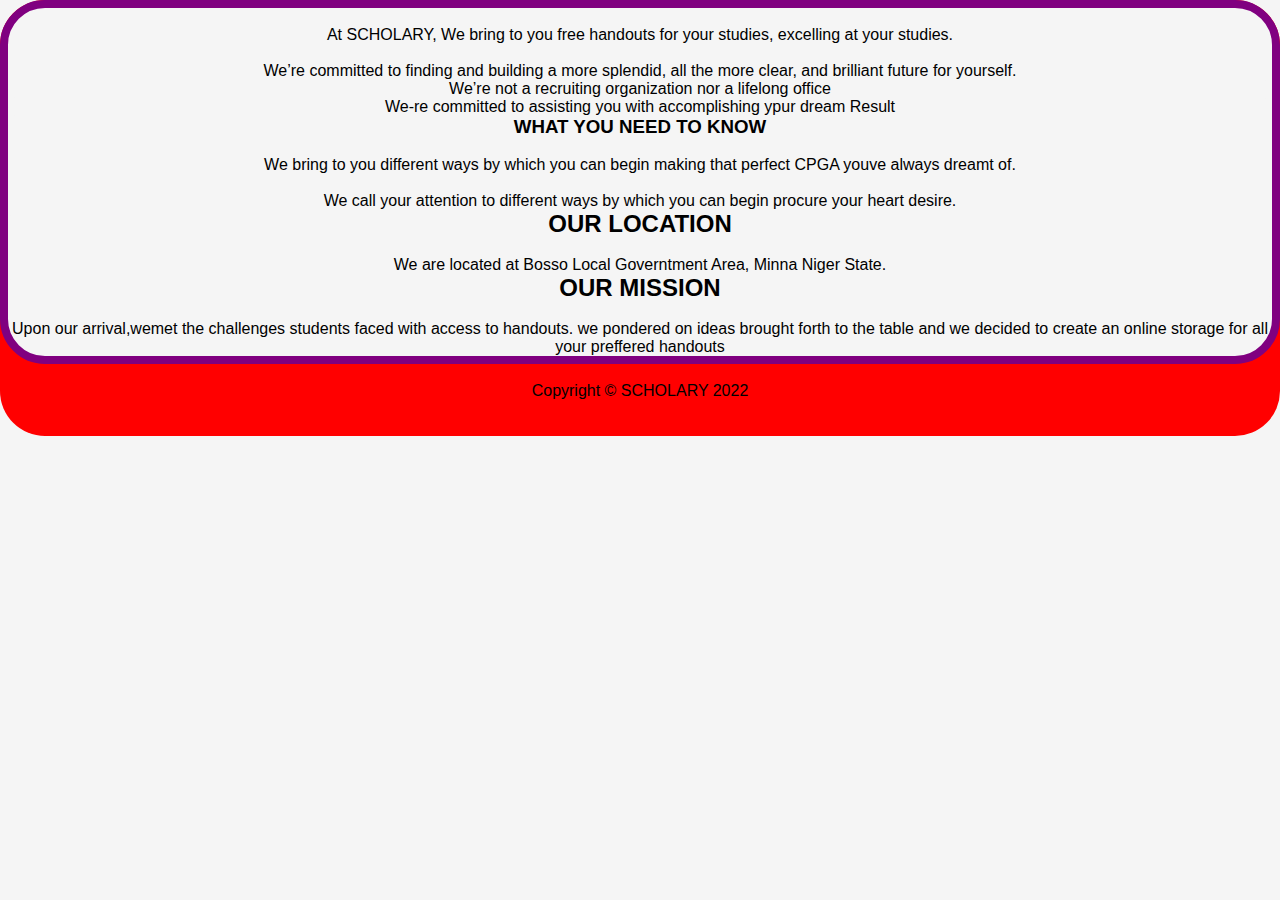
<file: about.html>
<!DOCTYPE html>
<html lang="en">
<head>
    <meta charset="UTF-8">
    <meta http-equiv="X-UA-Compatible" content="IE=edge">
    <meta name="viewport" content="width=device-width, initial-scale=1.0">
    <title>ABOUT US</title>
    <link href="style.css" rel="stylesheet" />
    <script async src="https://pagead2.googlesyndication.com/pagead/js/adsbygoogle.js?client=ca-pub-6574598106746706"
     crossorigin="anonymous"></script>
    <div class="containerabout" >
</head>
<body>
    
    
<br>At SCHOLARY, We bring to you free handouts for your studies, excelling at your studies.</br>

<br>We’re committed to finding and building a more splendid, all the more clear, and brilliant future for yourself.</br>




<li>We’re not a recruiting organization nor a lifelong office</li>
<li>We-re committed to assisting you with accomplishing ypur dream Result</li>






<h3>WHAT YOU NEED TO KNOW</h3>

<br>We bring to you different ways by which you can begin making that perfect CPGA youve always dreamt of.</br>
<br>We call your attention to different ways by which you can begin procure your heart desire.</br>


<h2>OUR LOCATION</h2>
<br>We are located at Bosso Local Governtment Area, Minna Niger State.</br>
<h2>OUR MISSION</h2>
<br>Upon our arrival,wemet the challenges students faced with access to handouts. we pondered on ideas brought forth to the table and we decided to create an online storage for all your preffered handouts</br>

</div>
</body>
<br>
Copyright © SCHOLARY 2022
<br>
<br>
<br> 
</html>
</file>
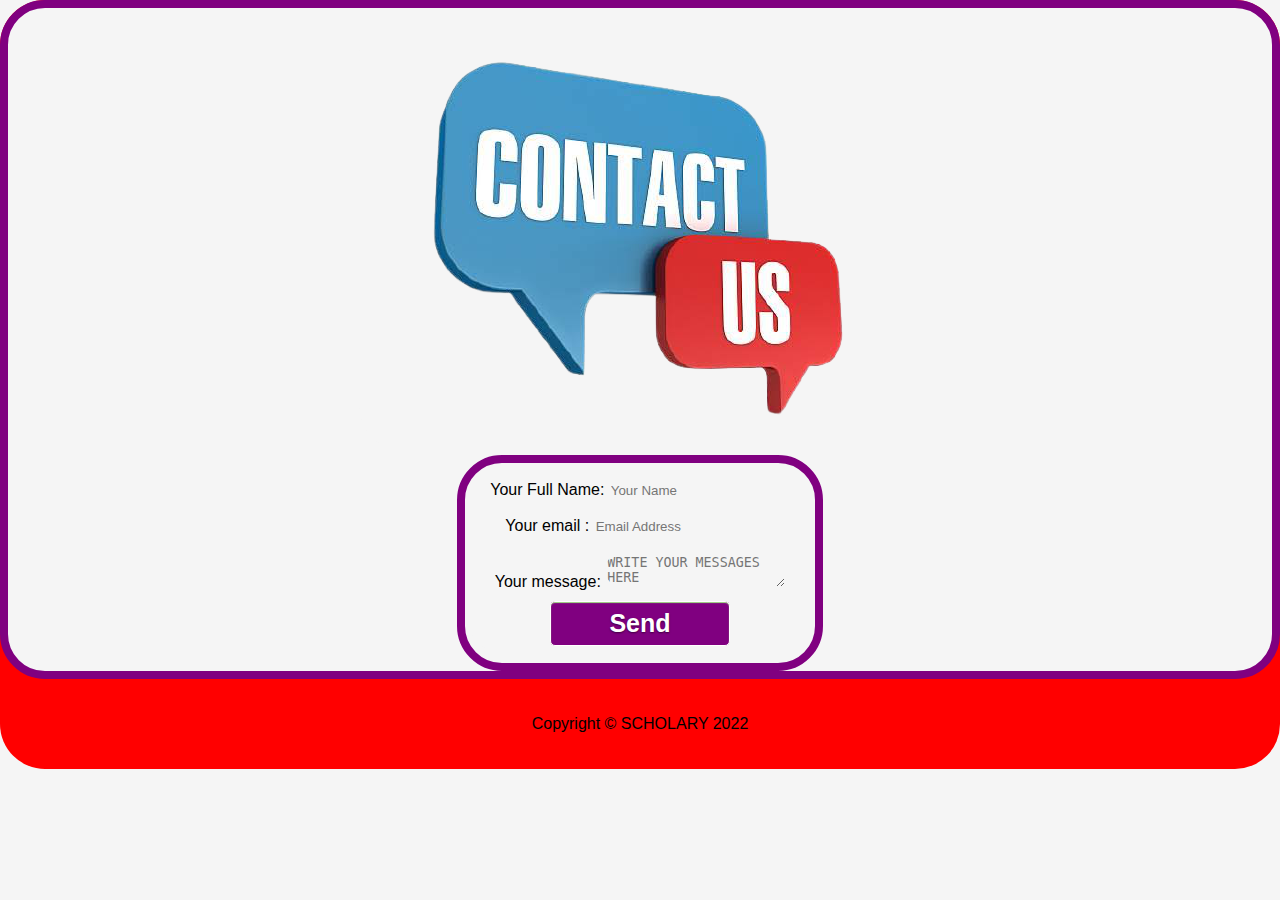
<file: contactus.html>
<!DOCTYPE html>
<html lang="en">
<head>
				<meta charset="UTF-8">
				<title>CONTACT US</title>
				<div class="containercontact" >
				<link href="style.css" rel="stylesheet" />
    <img src="ContactUs.jpeg" alt=".image">
					<script async src="https://pagead2.googlesyndication.com/pagead/js/adsbygoogle.js?client=ca-pub-6574598106746706"
     crossorigin="anonymous"></script>
</head>
<body>
				<div class="containercontact1">
				<div class="contacts">
								
								
<form
  action="https://formspree.io/f/mdobavzp"
  method="POST"
>
  <label class="label" placeholder="YOUR NAME" ><br>
    Your Full Name:       
    <input type="text" name="_replyto" placeholder="Your Name"></br>
  </label>  <label class="label"><br>
    Your email          :
    <input type="email" name="_replyto" placeholder="Email Address"></br>
  </label>
  <label class="label"><br>
    Your message:
    <textarea name="message" class="textarea" alt="#" placeholder="WRITE YOUR MESSAGES HERE"></textarea></br>
  </label>

  <button type="submit" class=".button1">Send</button>
</form>
								</div>
     </div>
     </div>
</body>

<br>
<br>
Copyright © SCHOLARY 2022
<br>
<br>
<br>
</html>
</file>
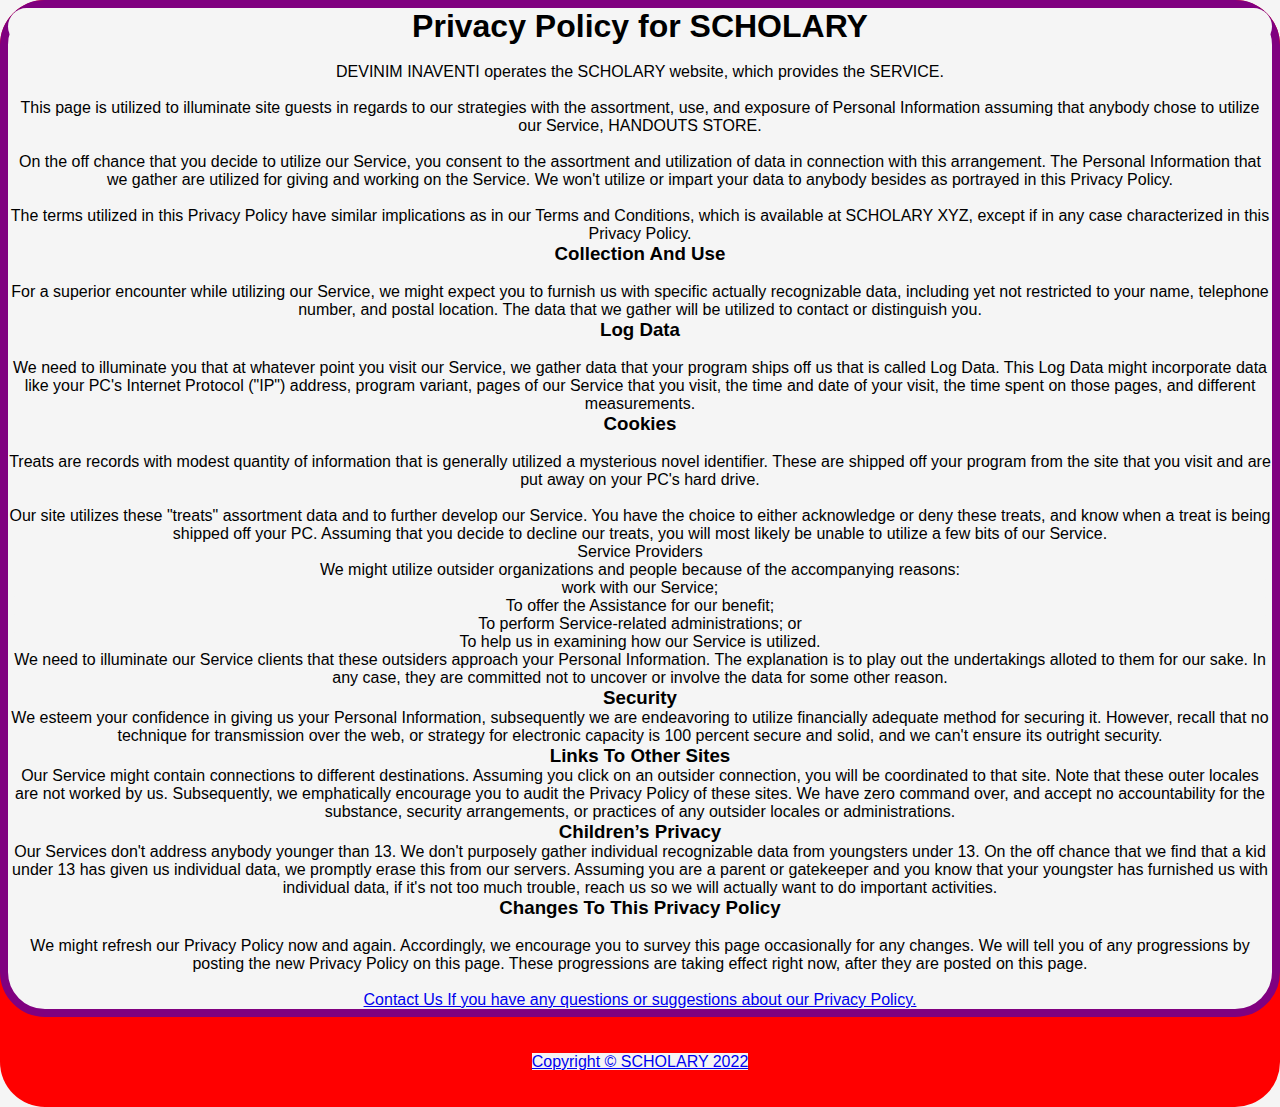
<file: privacy.html>
<!DOCTYPE html>
<html lang="en">
<head>
    <meta charset="UTF-8">
    <meta http-equiv="X-UA-Compatible" content="IE=edge">
    <meta name="viewport" content="width=device-width, initial-scale=1.0">
    <title>PRIVACY POLICY</title>
    <link href="style.css" rel="stylesheet" />
    <script async src="https://pagead2.googlesyndication.com/pagead/js/adsbygoogle.js?client=ca-pub-6574598106746706"
     crossorigin="anonymous"></script>
    <div class="containerprivacy" >
</head>
<body>
    
    <h1>Privacy Policy for SCHOLARY</h1>
<br>DEVINIM INAVENTI operates the SCHOLARY website, which provides the SERVICE.</br>

<br>This page is utilized to illuminate site guests in regards to our strategies with the assortment, use, and exposure of Personal Information assuming that anybody chose to utilize our Service, HANDOUTS STORE.</br>

<br>On the off chance that you decide to utilize our Service, you consent to the assortment and utilization of data in connection with this arrangement. The Personal Information that we gather are utilized for giving and working on the Service. We won't utilize or impart your data to anybody besides as portrayed in this Privacy Policy.</br>

<br>The terms utilized in this Privacy Policy have similar implications as in our Terms and Conditions, which is available at SCHOLARY XYZ, except if in any case characterized in this Privacy Policy.</br>

<h3> Collection And Use</h3>
<br>For a superior encounter while utilizing our Service, we might expect you to furnish us with specific actually recognizable data, including yet not restricted to your name, telephone number, and postal location. The data that we gather will be utilized to contact or distinguish you.</br>

<h3>Log Data</h3>
<br>We need to illuminate you that at whatever point you visit our Service, we gather data that your program ships off us that is called Log Data. This Log Data might incorporate data like your PC's Internet Protocol ("IP") address, program variant, pages of our Service that you visit, the time and date of your visit, the time spent on those pages, and different measurements.</br>

<h3>Cookies</h3>
<br>Treats are records with modest quantity of information that is generally utilized a mysterious novel identifier. These are shipped off your program from the site that you visit and are put away on your PC's hard drive.</br>

<br>Our site utilizes these "treats" assortment data and to further develop our Service. You have the choice to either acknowledge or deny these treats, and know when a treat is being shipped off your PC. Assuming that you decide to decline our treats, you will most likely be unable to utilize a few bits of our Service.</br>

Service Providers
<br>We might utilize outsider organizations and people because of the accompanying reasons:

<li class="listings"> work with our Service;</li>
<li>To offer the Assistance for our benefit;</li>
<li>To perform Service-related administrations; or</li>
<li>To help us in examining how our Service is utilized.</li>
<li>We need to illuminate our Service clients that these outsiders approach your Personal Information. The explanation is to play out the undertakings alloted to them for our sake. In any case, they are committed not to uncover or involve the data for some other reason.

    <h3>Security</h3>
We esteem your confidence in giving us your Personal Information, subsequently we are endeavoring to utilize financially adequate method for securing it. However, recall that no technique for transmission over the web, or strategy for electronic capacity is 100 percent secure and solid, and we can't ensure its outright security.

<h3>Links To Other Sites</h3>
Our Service might contain connections to different destinations. Assuming you click on an outsider connection, you will be coordinated to that site. Note that these outer locales are not worked by us. Subsequently, we emphatically encourage you to audit the Privacy Policy of these sites. We have zero command over, and accept no accountability for the substance, security arrangements, or practices of any outsider locales or administrations.

<h3>Children’s Privacy</h3>

Our Services don't address anybody younger than 13. We don't purposely gather individual recognizable data from youngsters under 13. On the off chance that we find that a kid under 13 has given us individual data, we promptly erase this from our servers. Assuming you are a parent or gatekeeper and you know that your youngster has furnished us with individual data, if it's not too much trouble, reach us so we will actually want to do important activities.

<h3>Changes To This Privacy Policy</h3>
<br>We might refresh our Privacy Policy now and again. Accordingly, we encourage you to survey this page occasionally for any changes. We will tell you of any progressions by posting the new Privacy Policy on this page. These progressions are taking effect right now, after they are posted on this page.</br>
<br><a href="contactus.html">Contact Us
If you have any questions or suggestions about our Privacy Policy.</br>

<h3></h3>

</div>
</body>
<br>
<br>
Copyright © SCHOLARY 2022
<br>
<br>
<br>
</html>

</html>
</file>
<file: style.css>
*{
    width: auto 1000px;
    height: auto 1500px;
    border: 8px blue;
    margin: 0 auto;
    background-color: whitesmoke;
    border-radius: 45px;
}

body {
    text-align: center;
    width: auto;
    
    margin: 0 auto;
    padding: 0px;
    font-family: "lucida grande",tahoma,verdana,arial,sans-serif;
    background: linear-gradient(red);
list-style: none;

}
#header1{
				width: 9800000px;
    margin: 0px auto;
    padding: 0px;
    height: 85px;
list-style: none;
}
#header2{
				width: 980px;
    margin: 0px auto;
    padding: 0px;
    height: 85px;
list-style: none;
}
#header3{
				width: 980px;
    margin: 0px auto;
    padding: 0px;
    height: 85px;
list-style: none;
}
#header4{
				width: 980px;
    margin: 0px auto;
    padding: 0px;
    height: 85px;
list-style: none;
}
#header5{
				width: 980px;
    margin: 0px auto;
    padding: 0px;
    height: 85px;
}
.h1{
				width: 980px;
    margin: 0px auto;
    padding: 0px;
    height: 85px;
}
.links ul li a:hover{
				zoom: blue;
				text-align: center;

    color: red;
}


.span{
color: red;
}
#header li {
        list-style-type: none;
        float: left;
        text-align: left;
        color: white;
    }
.image{
				width: auto 300px;
				height: auto 300px;
				
}


button {
            width: 180px;
            height: 45px;
            text-align: center;
            font-size: 25px;
            margin-top: 10px;
            margin-bottom: 10px;
            font-family: 'Freight Sans Bold', helvetica, arial, sans-serif !important;
            font-weight: bold !important;
            background: linear-gradient(#800080);
            background-color: #800080;
            box-shadow: inset 0 1px 1px #a4e388;
            border-color: #800080;
            border: 1px solid;
            border-radius: 5px;
            color: #fff;
            cursor: pointer;
            display: inline-block;
            position: relative;
            text-shadow: 0 1px 2px rgba(0,0,0,.5);
        }
        
        
links{
        float: left;
        font-family: helvetica, arial, sans-serif;
    }

    .container{
        width: 1000px ;
        height:  auto;
        border: 8px solid purple;
        margin: 0 auto;
        background-color: whitesmoke;
        border-radius: 45px;
        
}
.containerite{
        width: auto 1000px;
        height: auto 1793px;
        border: 8px solid purple;
        margin: 0 auto;
        background-color: whitesmoke;
        border-radius: 45px;
}
.container3{
        width: auto 1000px;
        height: auto 1135px;
        border: 8px solid purple;
        margin: 0 auto;
        background-color: whitesmoke;
        border-radius: 45px;
}
.container4{
        width: auto 1000px; 
        height: auto 1135px;
        border: 8px solid purple;
        margin: 0 auto;
        background-color: whitesmoke;
        border-radius: 45px;
}
.container5{
        width: auto 1000px;
        height: auto 1135px;
        border: 8px solid purple;
        margin: 0 auto;
        background-color: whitesmoke;
        border-radius: 45px;
}

headerpic{
			width: auto 1000px;
        height: auto 1135px;
        border: 8px solid purple;
        margin: 0 auto;
        background-color: whitesmoke;
        border-radius: 45px;
}
.container2{
    width: auto 1000px;
    height: auto 1405px;
    border: 8px solid purple;
    margin: 0 auto;
    background-color: whitesmoke;
    border-radius: 45px;
}

.containerMCB{
    width: auto 1000px;
    height: auto 1350px;
    border: 8px solid purple;
    margin:  auto;
    background-color: whitesmoke;
    border-radius: 45px;
}
.containersls{
    width: auto 1000px;
    height: auto 1650px;
    border: 8px solid purple;
    margin: 0 auto;
    background-color: whitesmoke;
    border-radius: 45px;
}

.containerMAT{
    width: auto 1000px;
    height: auto 1500px;
    border: 8px solid purple;
    margin: 0 auto;
    background-color: whitesmoke;
    border-radius: 45px;
}
.containerMEG{
    width: auto 1000px;
    height: auto 1500px;
    border: 8px solid purple;
    margin: 0 auto;
    background-color: whitesmoke;
    border-radius: 45px;
}
.read{
width: 2px;
height: 2px;
}
.containerSPS{
    width: auto 1000px;
    height: auto 1950px;
    border: 8px solid purple;
    margin: 0 auto;
    background-color: whitesmoke;
    border-radius: 45px;
}
.containerBCH{
    width: auto 1000px;
    height: auto 1550px;
    border: 8px solid purple;
    margin: 0 auto;
    background-color: whitesmoke;
    border-radius: 45px;
}

.containerMAT{
    width: auto 1000px;
    height: auto 1500px;
    border: 8px solid purple;
    margin: 0 auto;
    background-color: whitesmoke;
    border-radius: 45px;
}

.containerGEO{
    width: auto 1000px;
    height: auto 1350px;
    border: 8px solid purple;
    margin: 0 auto;
    background-color: whitesmoke;
    border-radius: 45px;
}

.containerGEO{
    width: auto 1000px;
    height: auto 1350px;
    border: 8px solid purple;
    margin: 0 auto;
    background-color: whitesmoke;
    border-radius: 45px;
}.containerANB{
    width: auto 1000px;
    height: auto 1540px;
    border: 8px solid purple;
    margin: 0 auto;
    background-color: whitesmoke;
    border-radius: 45px;
}
.containerCHM{
    width: auto 1000px;
    height: auto 1360px;
    border: 8px solid purple;
    margin: 0 auto;
    background-color: whitesmoke;
    border-radius: 45px;
}

.containerPHY{
    width: auto 1000px;
    height: auto 1480px;
    border: 8px solid purple;
    margin: 0 auto;
    background-color: whitesmoke;
    border-radius: 45px;
}

.containercontact{
    width: auto 600px;
    height: auto 750px;
    border: 8px solid purple;
    margin: 0 auto;
    background-color: whitesmoke;
    border-radius: 45px;
}
.containercontact1{
    width:  350px;
    height:  200px;
    border: 8px solid purple;
    margin: 0 auto;
    background-color: whitesmoke;
    border-radius: 45px;
}
.containerprivacy{
    width: auto 300px;
    height: auto 3000px;
    border: 8px solid purple;
    margin: 0 auto;
    background-color: whitesmoke;
    border-radius: 45px;
}
.listings{
    background-color: none;
}
.containerabout{
    width: auto 300px;
    height: auto 1000px;
    border: 8px solid purple;
    margin: 0 auto;
    background-color: whitesmoke;
    border-radius: 45px;
}
.containerfooter{
    width: auto;
    height: auto;
    border: 8px solid purple;
    margin:  auto;
    background-color: whitesmoke;
    border-radius: 45px;
    width:  200px;
    height:  150px;
    border:8px solid purple;
    margin: 0 auto;
    
    border-radius: 45px;
  
    font-family: 'Times New Roman', Times, serif;
    
    
}
.containerMCB3{
    width: auto 1000px;
    height: auto 2150px;
    border: 8px solid purple;
    margin: 0 auto;
    background-color: whitesmoke;
    border-radius: 45px;
}
.containerSIPET{
    width:auto  1000px;
    height: auto 1750px;
    border: 8px solid purple;
    margin: 0 auto;
    background-color: whitesmoke;
    border-radius: 45px;
}

.containerGEOP{
    width: auto  1000px;
    height: auto 1600px;
    border: 8px solid purple;
    margin: 0 auto;
    background-color: whitesmoke;
    border-radius: 45px;
}
.containerGEOP{
    width: auto 1000px;
    height: auto 1600px;
    border: 8px solid purple;
    margin: 0 auto;
    background-color: whitesmoke;
    border-radius: 45px;
}.containerGEO1{
    width: auto 1000px;
    height: auto 1600px;
    border: 8px solid purple;
    margin: 0 auto;
    background-color: whitesmoke;
    border-radius: 45px;
}

.containerITE{
    width: auto 1000px;
    height: auto 1950px;
    border: 8px solid purple;
    margin: 0 auto;
    background-color: whitesmoke;
    border-radius: 45px;
}
.containerITE12{
    width: auto 1000px;
    height: auto 1635px;
    border: 8px solid purple;
    margin: 0 auto;
    background-color: whitesmoke;
    border-radius: 45px;
}
.containerMCB2S{
    width: auto 1000px auto;
    height: auto 1380px;
    border: 8px solid purple;
    margin: 0 auto;
    background-color: whitesmoke;
    border-radius: 45px;
}
newerror{
    width: auto 4.5px;
    height: auto 6px;
    border: 8px solid purple;
    margin: 0 auto;
    background-color: white;
    border-radius: 45px;
}
.containererror{
    width: auto  1000px;
    height: auto 1600px;
    border: 8px solid purple;
    margin: 0 auto;
    background-color: whitesmoke;
    border-radius: 45px;
}
.footer1{
    width:  200px;
    height:  150px;
    border:8px solid purple;
    margin: 0 auto;
    
    border-radius: 45px;
  
    font-family: 'Times New Roman', Times, serif;
}
.schoolsa{
    width: auto 1000px;
    height: auto 1135px;
    border: 8px solid purple;
    margin: 0 auto;
    background-color: whitesmoke;
    border-radius: 45px;
}

.containerplb{
    width: auto;
    height: auto;
    border: 8px solid purple;
    margin: 0 auto;
    background-color: whitesmoke;
    border-radius: 45px;
    
}


.containerSTAT{
    width: auto;
    height: auto;
    border: 8px solid purple;
    margin: 0 auto;
    background-color: whitesmoke;
    border-radius: 45px;
    
}
</file>
